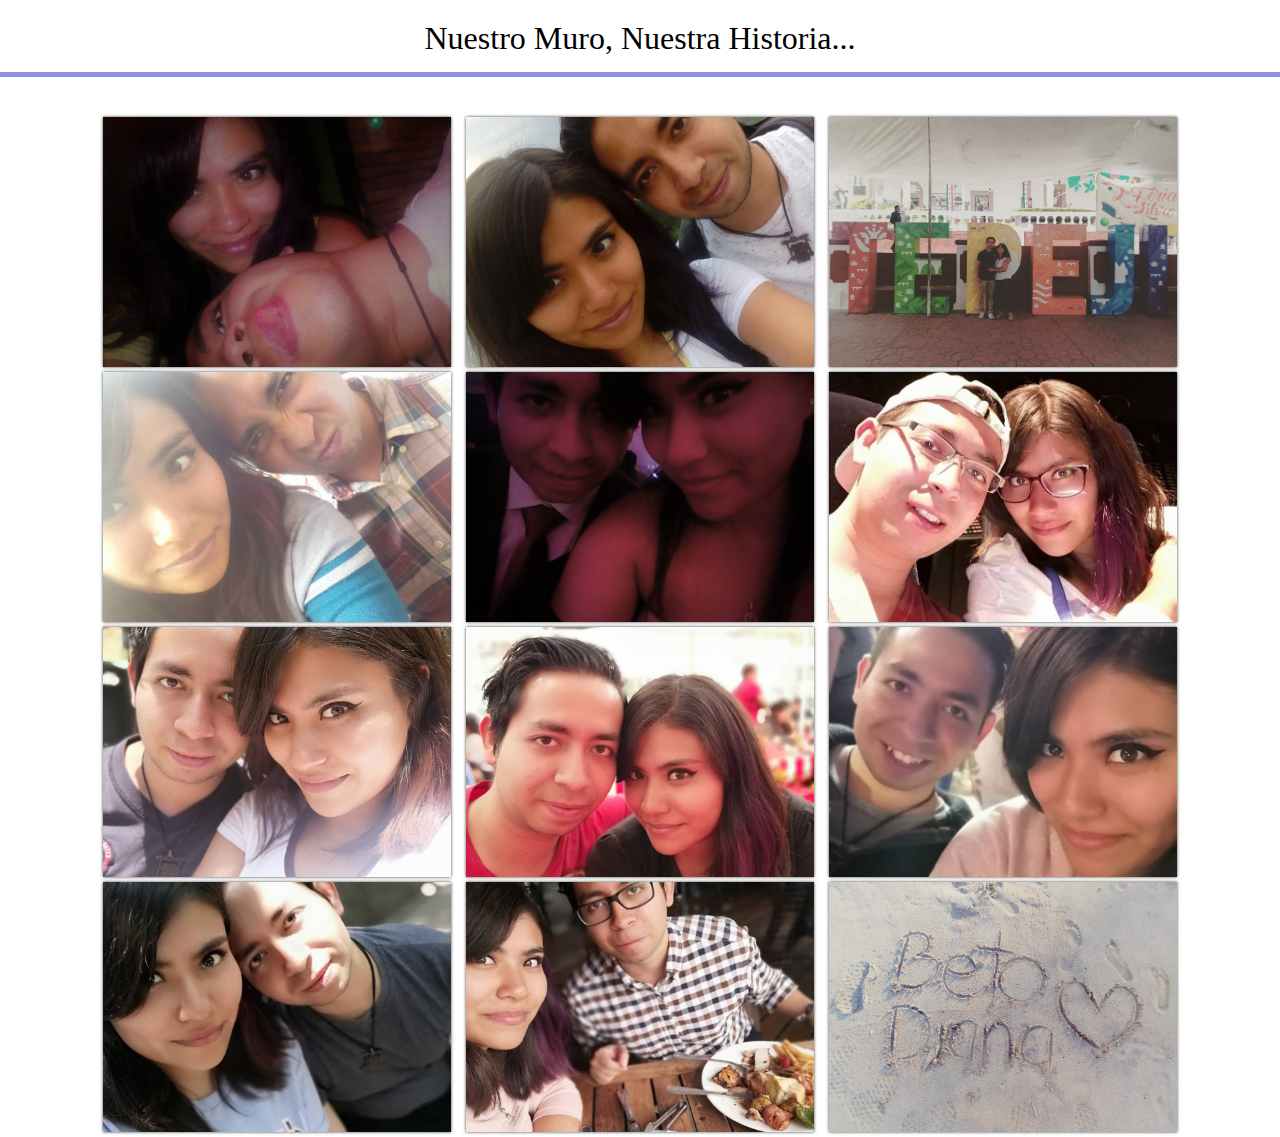
<file: galeria/galeria.html>
<!DOCTYPE html>
<html lang="en">

<head>
    <meta charset="UTF-8">
    <meta name="viewport" content="width=device-width, initial-scale=1.0">
    <meta http-equiv="X-UA-Compatible" content="ie=edge">
    <title>Tú y yo...</title>
    <link rel="stylesheet" href="estilos.css">
</head>

<body>
    <div class="galeria">
        <h1>Nuestro Muro, Nuestra Historia...</h1>
        <div class="linea"></div>
        <div class="contenedor-imagenes">

                <div class="imagen">
                        <img src="img/01-09-18.jpg" alt="">
                        <div class="overlay">
                            <h2>01-09-18</h2>
                        </div>
                    </div>

            <div class="imagen">
                <img src="img/24-09-18.jpg" alt="">
                <div class="overlay">
                    <h2>24-09-18</h2>
                </div>
            </div>

            <div class="imagen">
                <img src="img/28-09-18.jpg" alt="">
                <div class="overlay">
                    <h2>28-09-18</h2>
                </div>
            </div>

            <div class="imagen">
                <img src="img/24-10-18.jpg" alt="">
                <div class="overlay">
                    <h2>24-10-18</h2>
                </div>
            </div>

            <div class="imagen">
                <img src="img/20-01-19.jpg" alt="">
                <div class="overlay">
                    <h2>20-01-19</h2>
                </div>
            </div>

            

            <div class="imagen">
                <img src="img/21-04-19.jpg" alt="">
                <div class="overlay">
                    <h2>21-04-19</h2>
                </div>
            </div>

            <div class="imagen">
                <img src="img/09-06-19.jpg" alt="">
                <div class="overlay">
                    <h2>09-06-19</h2>
                </div>
            </div>

            <div class="imagen">
                <img src="img/23-06-19.jpg" alt="">
                <div class="overlay">
                    <h2>23-06-19</h2>
                </div>
            </div>

            <div class="imagen">
                <img src="img/29-06-19.jpg" alt="">
                <div class="overlay">
                    <h2>29-06-19</h2>
                </div>
            </div>

            
            <div class="imagen">
                <img src="img/04-08-19.jpg" alt="">
                <div class="overlay">
                    <h2>04-08-19</h2>
                </div>
            </div>

            <div class="imagen">
                <img src="img/24-09-19.jpg" alt="">
                <div class="overlay">
                    <h2>24-09-19</h2>
                </div>
            </div>

            <div class="imagen">
                <img src="img/te amo.jpg" alt="">
                <div class="overlay">
                    <h2>TE AMOOO!!</h2>
                </div>
            </div>

           
            
          
                
            <!-- <div class="imagen">
                <img src="img/1 (2).jpg" alt="">
            </div> -->
        </div>
    </div>
</body>

</html>
</file>
<file: galeria/estilos.css>
*{
    margin:0;
    padding: 0;
    box-sizing: border-box;
}

.galeria{
    font-family: 'open sans';
}

.galeria h1{
    text-align: center;
    margin:20px 0 15px 0;
    font-weight: 300;
}

.linea{
    border-top: 5px solid rgba(113, 115, 224, 0.788);
    margin-bottom: 40px;
}

.contenedor-imagenes{
    display:flex;
    width: 85%;
    margin: auto;
    justify-content: space-around;
    flex-wrap: wrap;
    border-radius:3px;
}

.contenedor-imagenes .imagen{
    width: 32%;
    position: relative;
    height:250px;
    margin-bottom:5px;
    box-shadow: 0px 0px 3px 0px rgba(0, 0, 0, .75)
}
.imagen img{
    width: 100%;
    height:100%;
    object-fit: cover;
}

.overlay{
    position: absolute;
    bottom: 0;
    left: 0;
    background:rgba(202, 220, 78, 0.8);
    width: 100%;
    height: 0;
    overflow: hidden;
    transition: .5s ease;
}

.overlay h2{
    color: #fff;
    font-weight: 300;
    font-size:30px;
    position: absolute;
    top: 50%;
    left:50%;
    text-align: center;
    transform: translate(-50%, -50%);
}

.imagen:hover .overlay{
    height:100%;
    cursor: pointer;
}

@media screen and (max-width:1000px){
    .contenedor-imagenes{
        width: 95%;
    }
}

@media screen and (max-width:700px){
    .contenedor-imagenes{
        width: 90%;
    }
    .contenedor-imagenes .imagen{
        width: 48%;
    }
}

@media screen and (max-width:450px){
    h1{
        font-size:22px;
    }
    .contenedor-imagenes{
        width: 98%;
    }
    .contenedor-imagenes .imagen{
        width: 80%;
    }
}
</file>
